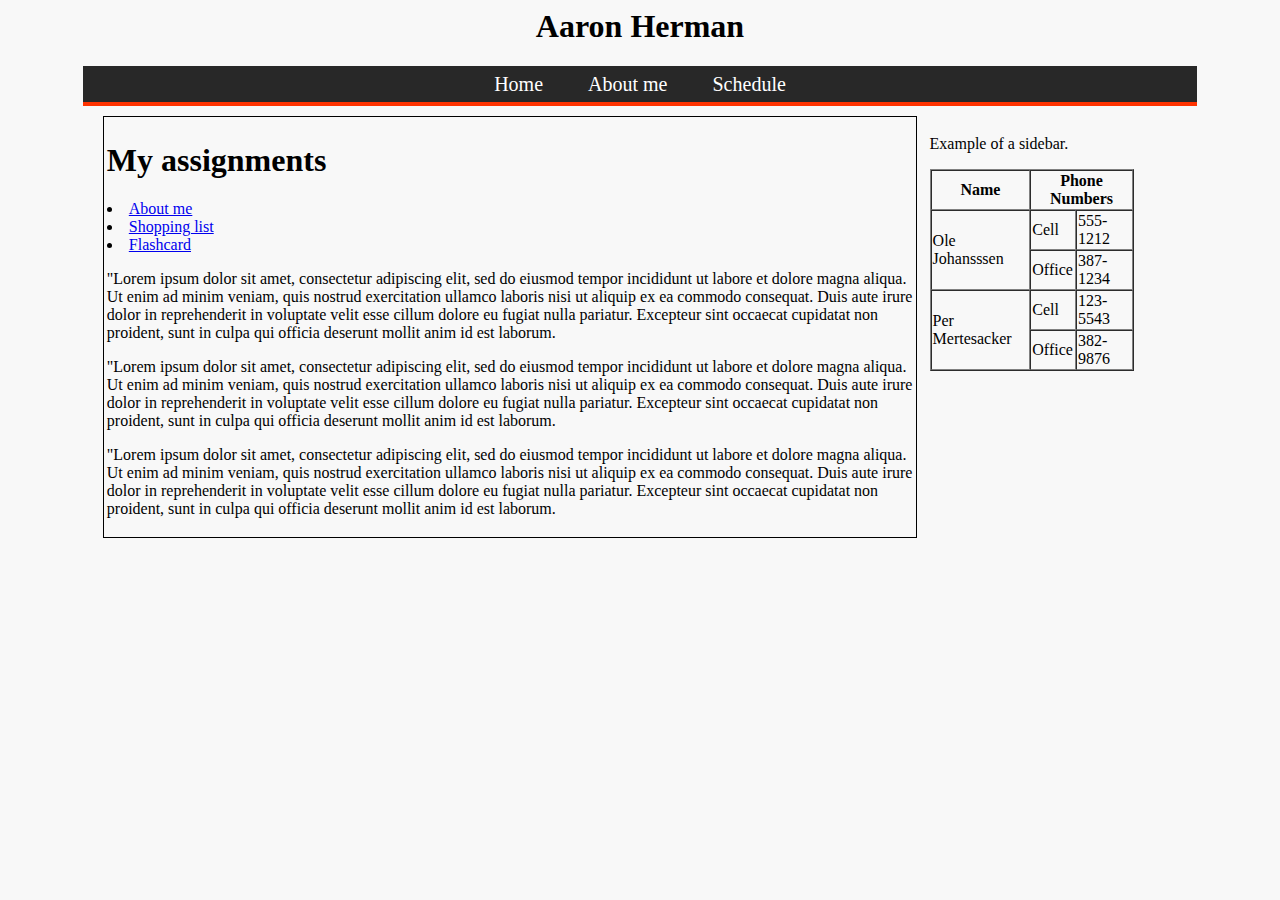
<file: index.html>
<html>
<head>
    <link rel="stylesheet" href="stylesheet.css" type="text/css">
    <title>First webpage for CS130</title>
</head>
<header>
    <h1>Aaron Herman</h1>
</header>
<nav>
    <ul class ="nav">
        <li><a href="index.html">Home</a></li>
        <li><a href="me.html">About me</a></li>
        <li><a href ="schedule.html">Schedule</a></li>
    </ul>
</nav>
<body>
<section>
<article>
    <h1>My assignments</h1>
  <li><a href="me.html">About me</a></li>
  
  <li><a href="shopping.html">Shopping list</a></li>
  
  <li><a href="flashcard.html">Flashcard</a></li>
</hr>

<p>"Lorem ipsum dolor sit amet, consectetur adipiscing elit, sed do eiusmod tempor incididunt ut labore et dolore magna aliqua. Ut enim ad minim veniam, quis nostrud exercitation ullamco laboris nisi ut aliquip ex ea commodo consequat. Duis aute irure dolor in reprehenderit in voluptate velit esse cillum dolore eu fugiat nulla pariatur. Excepteur sint occaecat cupidatat non proident, sunt in culpa qui officia deserunt mollit anim id est laborum.</p>
<p>"Lorem ipsum dolor sit amet, consectetur adipiscing elit, sed do eiusmod tempor incididunt ut labore et dolore magna aliqua. Ut enim ad minim veniam, quis nostrud exercitation ullamco laboris nisi ut aliquip ex ea commodo consequat. Duis aute irure dolor in reprehenderit in voluptate velit esse cillum dolore eu fugiat nulla pariatur. Excepteur sint occaecat cupidatat non proident, sunt in culpa qui officia deserunt mollit anim id est laborum.</p>
<p>"Lorem ipsum dolor sit amet, consectetur adipiscing elit, sed do eiusmod tempor incididunt ut labore et dolore magna aliqua. Ut enim ad minim veniam, quis nostrud exercitation ullamco laboris nisi ut aliquip ex ea commodo consequat. Duis aute irure dolor in reprehenderit in voluptate velit esse cillum dolore eu fugiat nulla pariatur. Excepteur sint occaecat cupidatat non proident, sunt in culpa qui officia deserunt mollit anim id est laborum.</p>

</article>
<aside>
<p>Example of a sidebar.</p>
<table width="95%" border = 1 cellspacing=0px>
    <tr>
        <th>Name</th>
        <th colspan=2>Phone Numbers</th>
    </tr>
    <tr>
        <td rowspan = 2>Ole Johansssen</td>
        <td>Cell</td>
        <td>555-1212</td>
    <tr>
        <td>Office</td>
        <td>387-1234</td>
    </tr>
    <tr>
        <td rowspan=2>Per Mertesacker</td>
        <td>Cell</td>
        <td>123-5543</td>
    </tr>
    <tr>
        <td>Office</td>
        <td>382-9876</td>
</table>
</aside>
</section>
</body>
</html
</file>
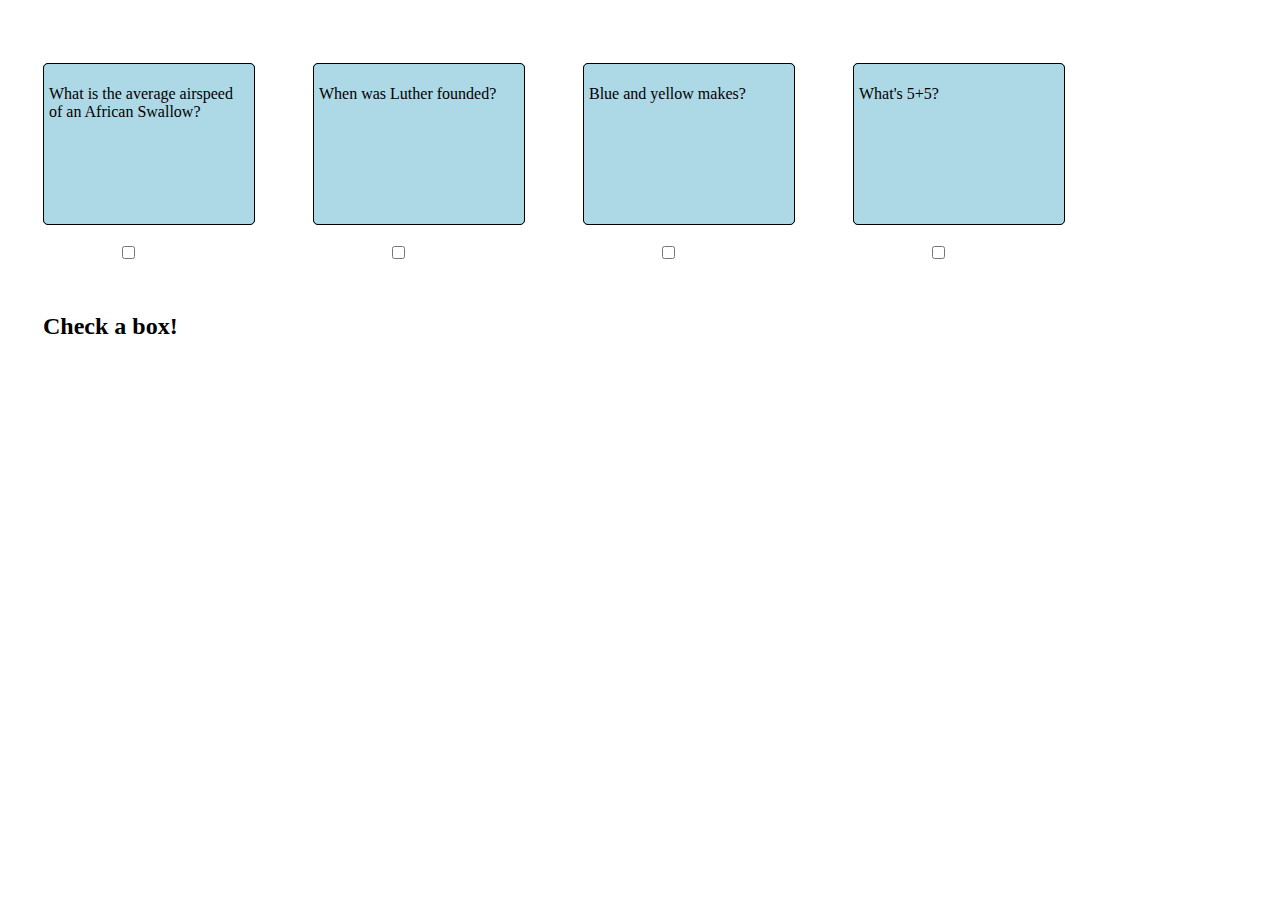
<file: flashcard.html>
<html>
<header>
  <title>Flashcards</title>
</header>
<head>
  <style>
    nav {
      position: relative;
      margin: 35px;
      float: left;
      height: 150px;
      width: 200px;
    }
    section {
      height: 150px;
      width: 200px;
      border: 1px solid black;
      border-radius: 5px;
      padding: 5px;
      position: absolute;
      top: 20;
      left: 0;
    }
    .question {
      background-color: lightblue;
    }
    .answer {
      background-color: lightgray;
      }
    nav:hover .question {
      display: none;
    }
    input {
      position: absolute;
      top: 200;
      left: 75;
    }
    input:checked ~.question {
      background-color: lightgreen;
    }
    #count{
      position: absolute;
      top: 250;
  }
  </style>
</head>

  <body>
  <script type="text/javascript">
    counter = 0;
    myCounter = function(cbid) {
      theCheckBox= document.querySelector("#"+cbid);
      if(theCheckBox.checked) {
        counter = counter + 1;
      } else {
        counter = counter - 1;
      }
    var c = document.querySelector('#count');
    c.innerHTML = "Correct: " + counter;
  }
  </script>
      <nav>
        <input id="cb1" type=checkbox onclick="myCounter('cb1');"></checkbox>
        <section class="answer">
          <p>Laden or Unladen?</p>
        </section>
        
        <section class="question">
          <p>What is the average airspeed of an African Swallow?</p>
        </section>
        <h2 id="count">Check a box!</h2>
      </nav>

      <nav>
        <input id="cb2" type=checkbox onclick="myCounter('cb2');"></checkbox>
        <section class="answer">
          <p>1861</p>
        </section>
        <section class="question">
          <p>When was Luther founded?</p>
        </section>
      </nav>
      
      <nav>
        <input id="cb3" type=checkbox onclick="myCounter('cb3');"></checkbox>
        <section class="answer">
          <p>Green!</p>
        </section>
        <section class="question">
          <p>Blue and yellow makes?</p>
        </section>
      </nav>
  
      <nav>
        <input id="cb4" type=checkbox onclick="myCounter('cb4');"></checkbox>
        <section class="answer">
          <p>10</p>
        </section>
        <section class="question">
          <p>What's 5+5?</p>
        </section>
      </nav>
      
  </body>
</html>
</file>
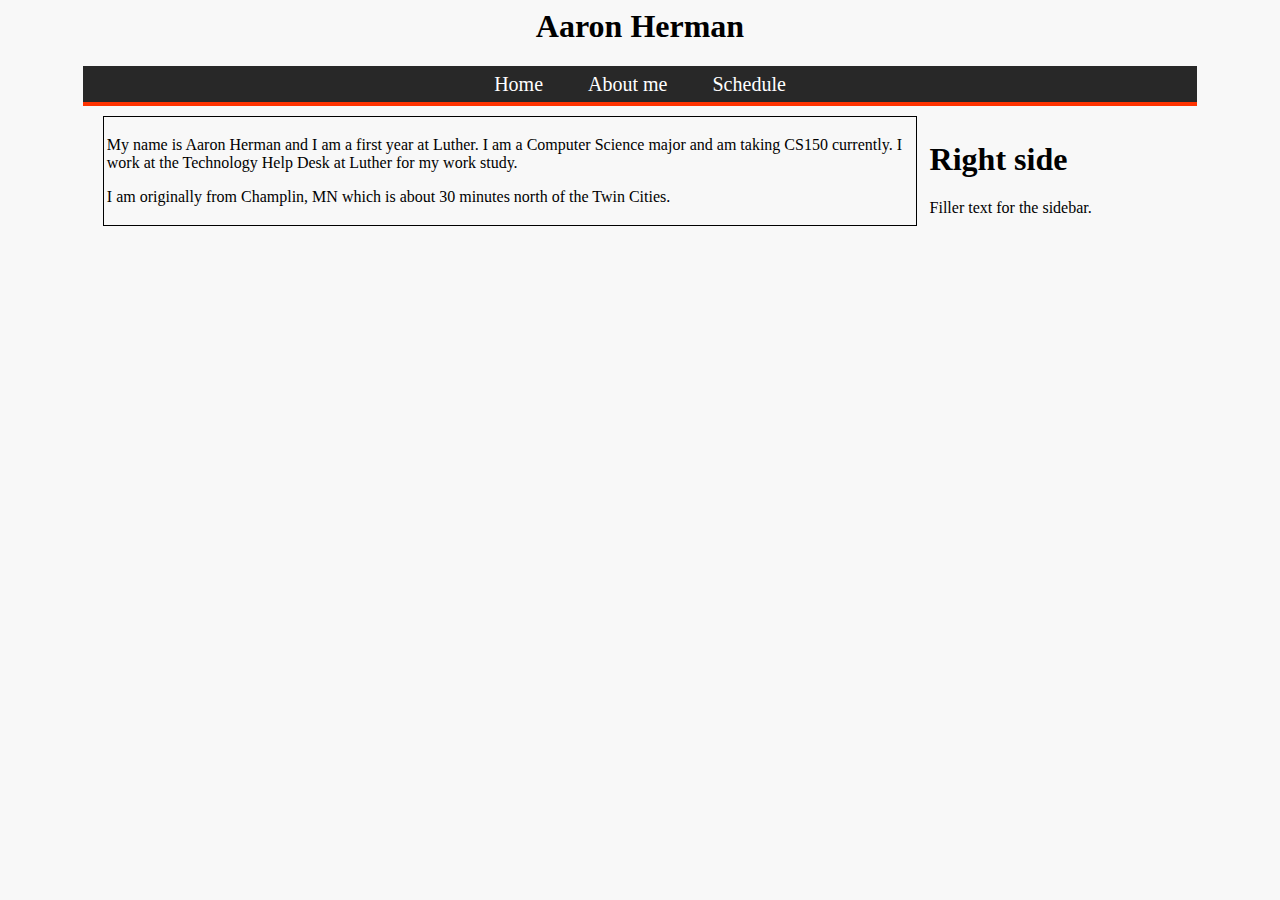
<file: me.html>
<html>
<head>
    <link rel="stylesheet" href="stylesheet.css" type="text/css">
    <title>About Aaron Herman</title>
</head>
<header>
    <h1>Aaron Herman</h1>
</header>
<nav>
    <ul class ="nav">
        <li><a href="index.html">Home</a></li>
        <li><a href="me.html">About me</a></li>
        <li><a href ="schedule.html">Schedule</a></li>
    </ul>
</nav>
<body>
<section>
<article>


<p>My name is Aaron Herman and I am a first year at Luther. I am a Computer Science major and am taking CS150 currently. I work at the Technology Help Desk at Luther for my work study.</p>
<p>I am originally from Champlin, MN which is about 30 minutes north of the Twin Cities.</p>


</article>
<aside>
<h1>Right side</h1>
<p>Filler text for the sidebar.</p>
</aside>
</section>
</body>
</html
</file>
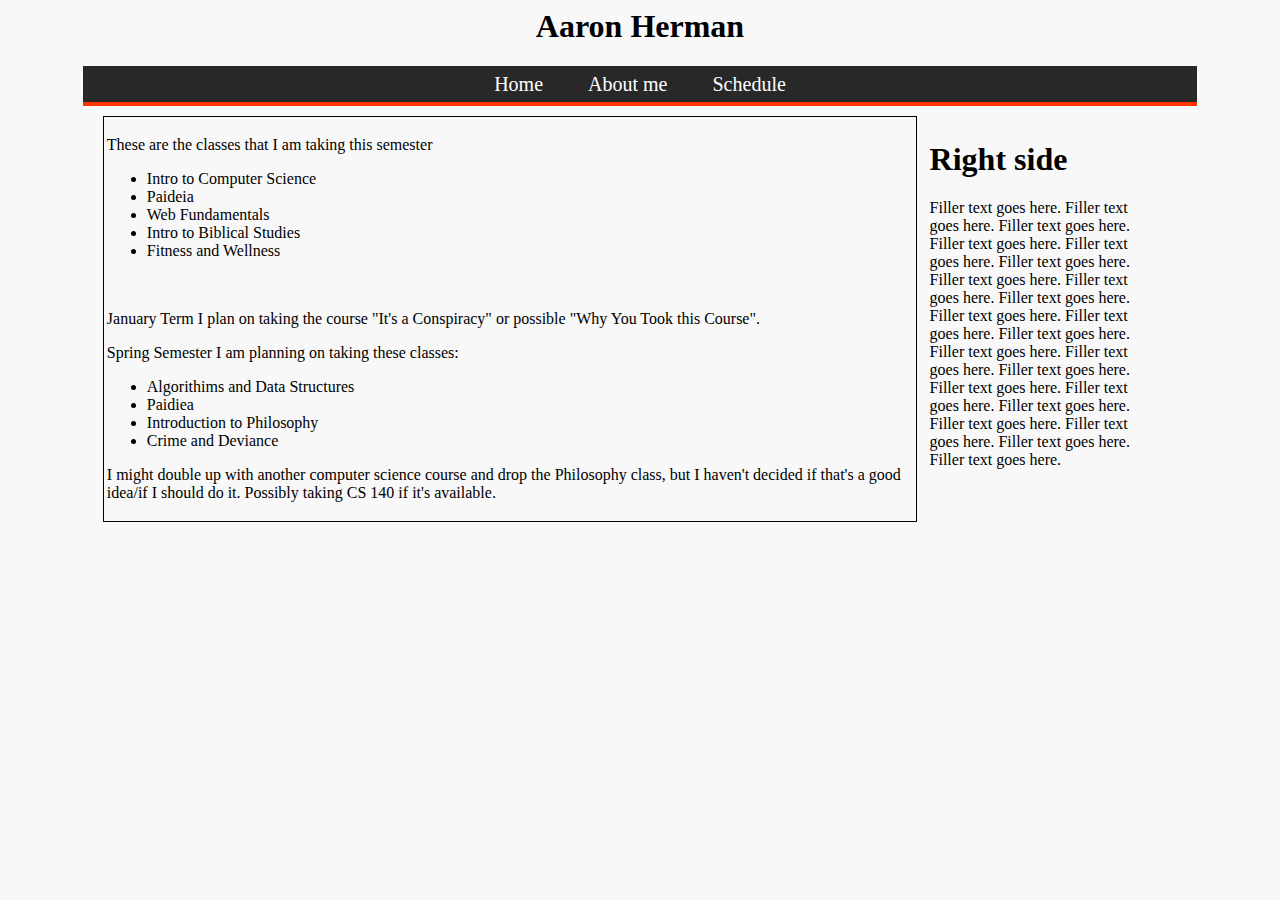
<file: schedule.html>
<html>
<head>
    <link rel="stylesheet" href="stylesheet.css" type="text/css">
    <title>Schedule</title>
</head>
<header>
    <h1>Aaron Herman</h1>
</header>
<nav>
    <ul class ="nav">
        <li><a href="index.html">Home</a></li>
        <li><a href="me.html">About me</a></li>
        <li><a href ="schedule.html">Schedule</a></li>
    </ul>
</nav>
<body>
<section>
<article>

  <p>These are the classes that I am taking this semester</p>
  <ul>
      <li>Intro to Computer Science</li>
      <li>Paideia</li>
      <li>Web Fundamentals</li>
      <li>Intro to Biblical Studies</li>
      <li>Fitness and Wellness</li>
  </ul>
  <br />
  
  <p>January Term I plan on taking the course "It's a Conspiracy" or possible "Why You Took this Course".</p>
  
  <p>Spring Semester I am planning on taking these classes:</p>
  <ul>
      <li>Algorithims and Data Structures</li>
      <li>Paidiea</li>
      <li>Introduction to Philosophy</li>
      <li>Crime and Deviance</li>
  </ul>
  
  <p>I might double up with another computer science course and drop the Philosophy class, but I haven't decided if that's a good idea/if I should do it. Possibly taking CS 140 if it's available.</p>
</article>
<aside>
<h1>Right side</h1>
<p>Filler text goes here. Filler text goes here. Filler text goes here. Filler text goes here. Filler text goes here. Filler text goes here. Filler text goes here. Filler text goes here. Filler text goes here. Filler text goes here. Filler text goes here. Filler text goes here. Filler text goes here. Filler text goes here. Filler text goes here. Filler text goes here. Filler text goes here. Filler text goes here. Filler text goes here. Filler text goes here. Filler text goes here. Filler text goes here. </p>
</aside>
</section>
</body>
</html
</file>
<file: stylesheet.css>
header {
 text-align: center;
 font-family: 'sans-serifs';
}

.nav {
 list-style: none;
 width: 85%;
 margin: 0;
 padding: 6px 20px;
 background-color: #282828;
 color: white;
 text-align: center;
 margin-left: auto;
 margin-right: auto;
 border-top: 1px solid #282828;
 border-bottom: 4px solid #FF3300;
 font-size: 15pt;
 clear: both;
}
nav>ul>li {
 display: inline;
}
nav ul li a {
 padding: 6px 20px;
 background-color: #282828 ;
 color: White;
 text-decoration: none;
}
nav ul li a:hover {
 background-color: #F8F8F8 ;
 color: #FF3300;
}

body {
 background-color: #F8F8F8;
}

section {
 margin-top: 10px;
 width: 85%;
 margin-left: auto;
 margin-right: auto;
}

article {
 float: left; 
 width: 75%;
 border: 1px solid black;
 padding: 3px;
}

aside {
 float: left;
 margin-left: 10px;
 width: 20%;
 padding: 3px;
}
</file>
